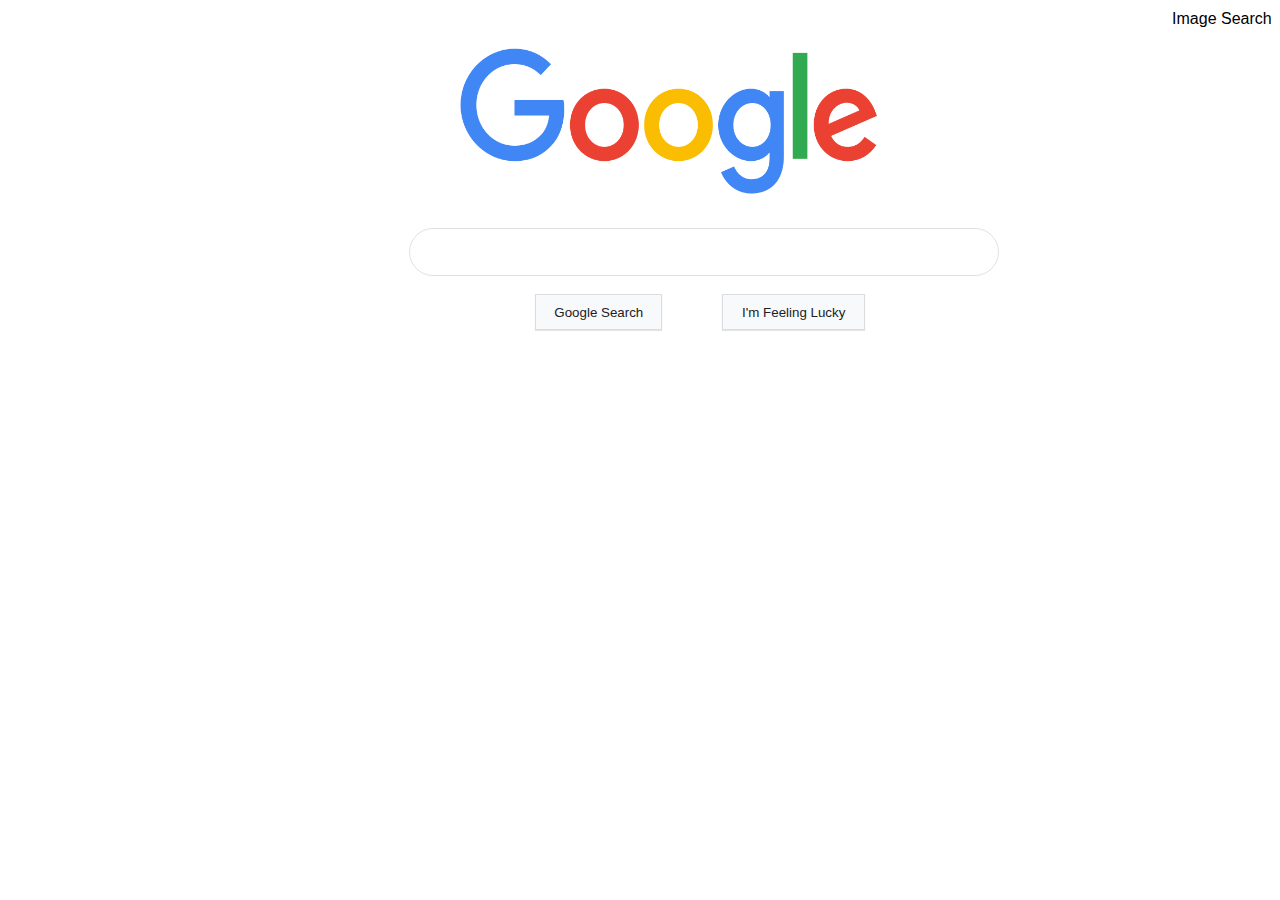
<file: web50/projects/2020/x/search/index.html>
<!DOCTYPE html>
<html lang="en">
    <head>
        <title>Google Search</title>
        <link href="style.css" rel="stylesheet">
    </head>
    <body>
        <div class="navbar-search">
            <ul id="links">
                <li><a link href="images.html">Image Search</a></li>
                <li><a link href="advanced.html">Advanced Search</a></li>
            </ul>
        </div>
<!--Google logo-->
        <div class="logo-search">
        <img id="logo-google" src="google.png">
        </div>
<!--search-field and buttons-->
        <div class="search-field-search">
            <form action="https://www.google.com/search" method="GET">
            <div class="text-area-g-search">
            <input name="q" type="text" id="q">
            </div>
            <div class="luck-search">
            <input type="submit" id="search-button" for="query" value="Google Search">
            </form>
            <button id="lucky-button" name="btnI">I'm Feeling Lucky</button>
            </div>
        </div>
    </body>
</html>
</file>
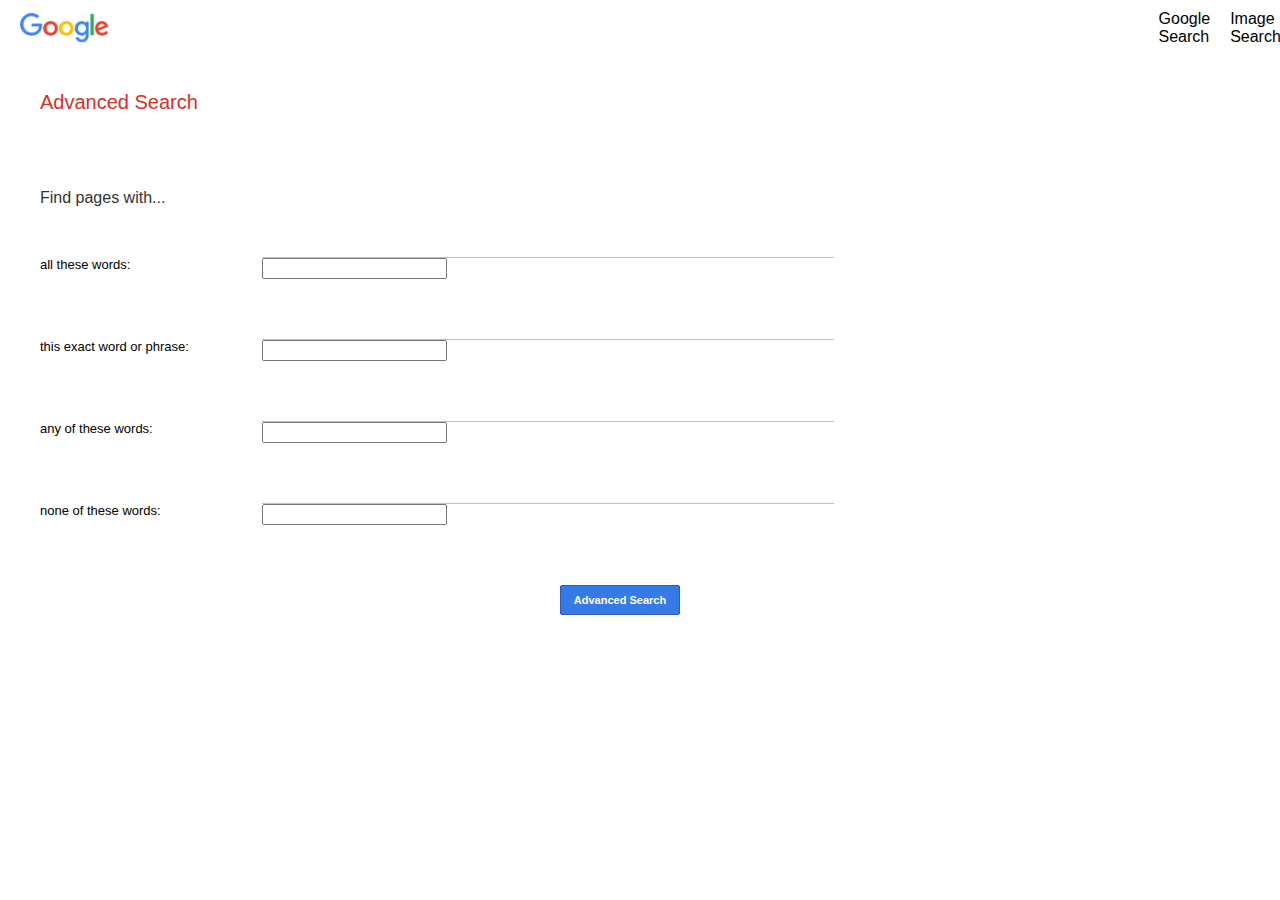
<file: web50/projects/2020/x/search/advanced.html>
<!DOCTYPE html>
<html lang="en">
    <head>
        <title>Advanced Search</title>
        <link href="style.css" rel="stylesheet">
        <link href="https://cdn.jsdelivr.net/npm/bootstrap@5.3.2/dist/css/bootstrap.min.css" rel="stylesheet" integrity="sha384-T3c6CoIi6uLrA9TneNEoa7RxnatzjcDSCmG1MXxSR1GAsXEV/Dwwykc2MPK8M2HN" crossorigin="anonymous">
    </head>
    <body>
        <div class="navbar-advanced">
          <img src="google.png" id="logo-advanced">
          <ul id="links-advanced">
            <li><a link href="index.html">Google Search</a></li>
            <li><a link href="images.html">Image Search</a></li>
          </ul>
        </div>
        <div class="midpage">
          <h1>Advanced Search</h1>
        </div>
        <div class="midpage-advanced">
          <p>Find pages with...</p>
        </div>
        <form action="https://www.google.com/search">
        <div class="row-align">
          <div class="left">
            <p>all these words:</p>
          </div>
          <div class="right">
            <input type="text" class="form-control" id="query" name="as_q">
          </div>
        </div>
        <div class="row-align">
          <div class="left">
            <p>this exact word or phrase:</p>
          </div>
          <div class="right">
            <input type="text" class="form-control" id="query" name="as_epq">
          </div>
        </div>
        <div class="row-align">
          <div class="left">
            <p>any of these words:</p>
          </div>
          <div class="right">
            <input type="text" class="form-control" id="query" name="as_oq">
          </div>
        </div>
        <div class="row-align">
          <div class="left">
            <p>none of these words:</p>
          </div>
          <div class="right">
            <input type="text" class="form-control" id="query" name="as_eq">
          </div>
        </div>
        <div class="button-adv">
          <input type="submit" value="Advanced Search">
        </div>
      </form>
    </body>
</html>
</file>
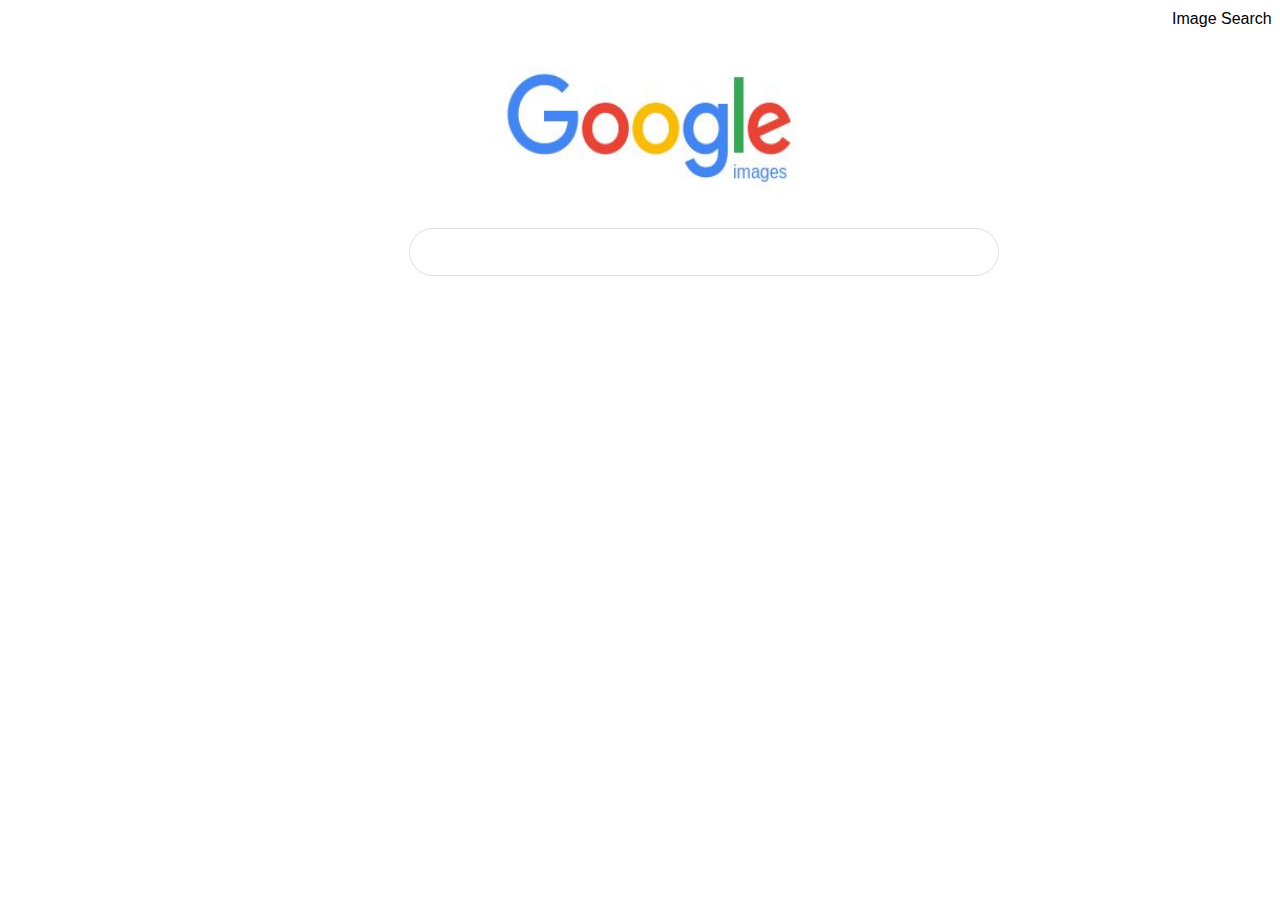
<file: web50/projects/2020/x/search/images.html>
<!DOCTYPE html>
<html lang="en">
    <head>
        <title>Image Search</title>
        <link href="style.css" rel="stylesheet">
    </head>
    <body>
        <div class="navbar-search">
            <ul id="links">
                <li><a link href="index.html">Image Search</a></li>
                <li><a link href="advanced.html">Advanced Search</a></li>
            </ul>
        </div>
<!--Google logo-->
        <div class="logo-search">
        <img id="logo-google" src="g-image.jpg">
        </div>
<!--search-field and buttons-->
        <div class="search-field-search">
            <form action="https://www.google.com/images" method="GET">
            <div class="text-area-g-search">
            <input name="q" type="text" id="q">
            </div>
</file>
<file: web50/projects/2020/x/search/style.css>
*{
    margin: 0px;
    font-family: Arial, Helvetica, sans-serif;
}

.navbar-search{
display: flex;   
width: 1428px;
height: 48px;
justify-content: flex-end;
}

#links{
    list-style-type: none;
    display: flex;
}

#links>li>a{
    color: black;
    text-decoration: none;
}

#links>li{
    margin: 10px;
}

.logo-search{
    height: 150px;
    width:1440px ;
    display: flex;
    justify-content: center;
    margin-left: auto;
    margin-right: auto;
}

#logo-google{
    height:150px ;
    width:420px;
    margin-right: 100px;
}

.search-field-search{
    width: 1400px;
    height: 142px;
    display: flex;
    justify-content: center;
}

#q{
  font-family: arial,sans-serif;
  line-height: 22px;
  margin-bottom: 8px;
  overflow-x: hidden;
}

.text-area-g-search{
    width: 582px;
    height: 46px;
    margin-top: 30px;
}

#q{
  display: flex;
  z-index: 3;
  position: relative;
  min-height: 44px;
  background: #fff;
  border: 1px solid #dfe1e5;
  box-shadow: none;
  border-radius: 24px;
  margin: 0 auto;
  width: 638px;
  max-width: 584px;
}

.luck-search{
    display: flex;
    justify-content: center;
    margin: 20px;
}

#search-button{
    margin-right: 60px;
    width: 127.36px;
    height: 36px;
box-shadow: 0 1px 1px rgba(0,0,0,.1);
  background-color: #f8f9fa;
  border: 1px solid #dadce0;
  color: #202124;
}

#lucky-button{
width: 142.46px;
height: 36px;
box-shadow: 0 1px 1px rgba(0,0,0,.1);
background-color: #f8f9fa;
border: 1px solid #dadce0;
color: #202124;
}

.navbar-advanced{
    display: flex;
    width: 1234 px;
    height: 48 px;
}

#links-advanced>li>a{
    color: black;
    text-decoration: none;
}

.navbar-advanced>#links-advanced{
    display: flex;
    justify-content: flex-end;
    list-style-type: none;
    margin-left: 1000px;
}

.navbar-advanced>#links-advanced>li{
    margin: 10px;
}

.navbar-advanced>#logo-advanced{
    height: 30px;
    width: 90px;
    margin-top: auto;
    margin-bottom: auto;
    margin-left: 20px;
}

.midpage{
    height:24 px;
    width: 1370px;
    display: flex;
}

.midpage>h1{
    margin: 35px 1145px;
    margin-left: 40px;
    color: #d93025;
    font-size: 20px;
    font-family: Arial, Helvetica, sans-serif;
    font-weight: lighter;
}

.midpage-advanced>p{
    height: 42 px;
    width: 182.4 px;
    margin: 30px;
    color: #333;
    padding: 10px;
}

.row-align{
    display: flex;
    flex-direction: row;
    margin: 40px;
}

.left{
    width: 182px;
    height: 42px;
}

.left>p{
    font-size: 13px;
}

.right{
    margin-left: 40px;
    border-top: 1px solid #c0c0c0;
    width: 572px;
    height: 29px;
}

.button-adv>input{
    height: 30px;
    min-width: 120px;
    float: right;
    background-color: #357ae8;
    color: white;
    border:1px solid #2f5bb7;
    border-radius: 2px;
   cursor: default;
   font-size: 11px;
   font-weight: bold;
   text-align: center;
   white-space: nowrap;
   margin-right: 600px;
}
</file>
